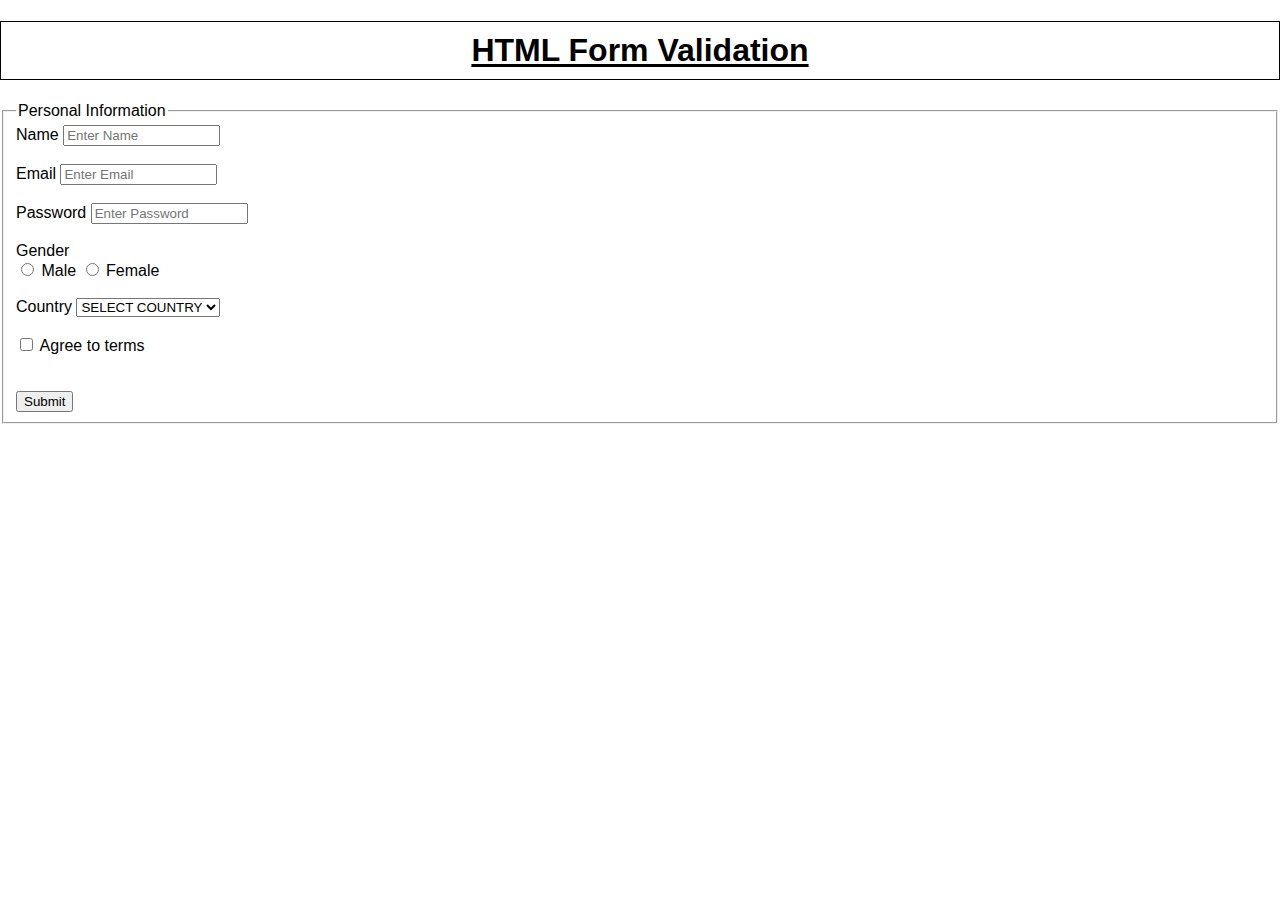
<file: Assignment 04/index.html>
<!DOCTYPE html>
<html lang="en">
<head>
    <title>Form Validation</title>
    <meta name="viewport" content="width=device-width, initial-scale=1.0">
    <meta charset="UTF-8">

    <link rel="stylesheet" href="style.css">
    
</head>
<body>
    <h1>HTML Form Validation</h1>
    
    <form id="myForm">
        <fieldset>
            <legend>Personal Information</legend>
            
            <label for="name">Name</label>
            <input type="text" id="name" name="name" placeholder="Enter Name">
            <br><br>

            <label for="email">Email</label>
            <input type="email" id="email" name="email" placeholder="Enter Email">
            <br><br>

            <label for="password">Password</label>
            <input type="password" id="password" name="password" placeholder="Enter Password">
            <br><br>

            <label for="gender">Gender</label>
            <br>
            <input type="radio" name="gender" value="male"> Male
            <input type="radio" name="gender" value="female"> Female
            <br><br>

            <label for="country">Country</label>
            <select id="country" name="country">
                <option value="">SELECT COUNTRY</option>
                <option value="india">India</option>
                <option value="usa">USA</option>
                <option value="canada">Canada</option>
            </select>
            <br><br>
            <input type="checkbox" id="subscribe"> Agree to terms<br>
            <br><br>
            <button type="submit">Submit</button>
        </fieldset>
    </form>


    <script src="script.js"></script>
</body>
</html>
</file>
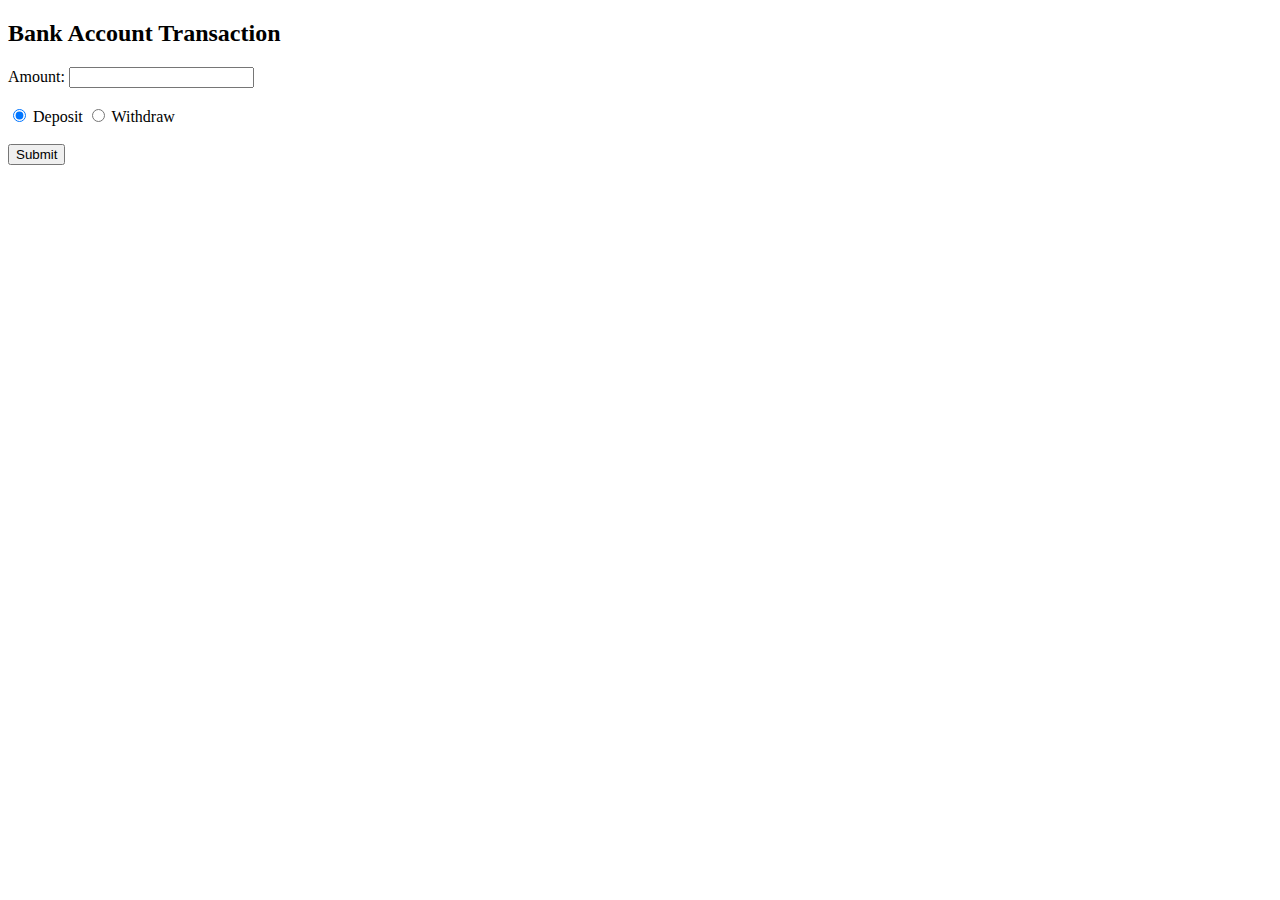
<file: Assignment 10/src/main/webapp/index.html>
<!DOCTYPE html>
<html>
<head><title>Bank Transaction</title></head>
<body>
<h2>Bank Account Transaction</h2>
<form method="post" action="transaction">
    Amount: <input type="text" name="amount" required><br><br>
    <input type="radio" name="action" value="deposit" checked> Deposit
    <input type="radio" name="action" value="withdraw"> Withdraw <br><br>
    <input type="submit" value="Submit">
</form>
</body>
</html>
</file>
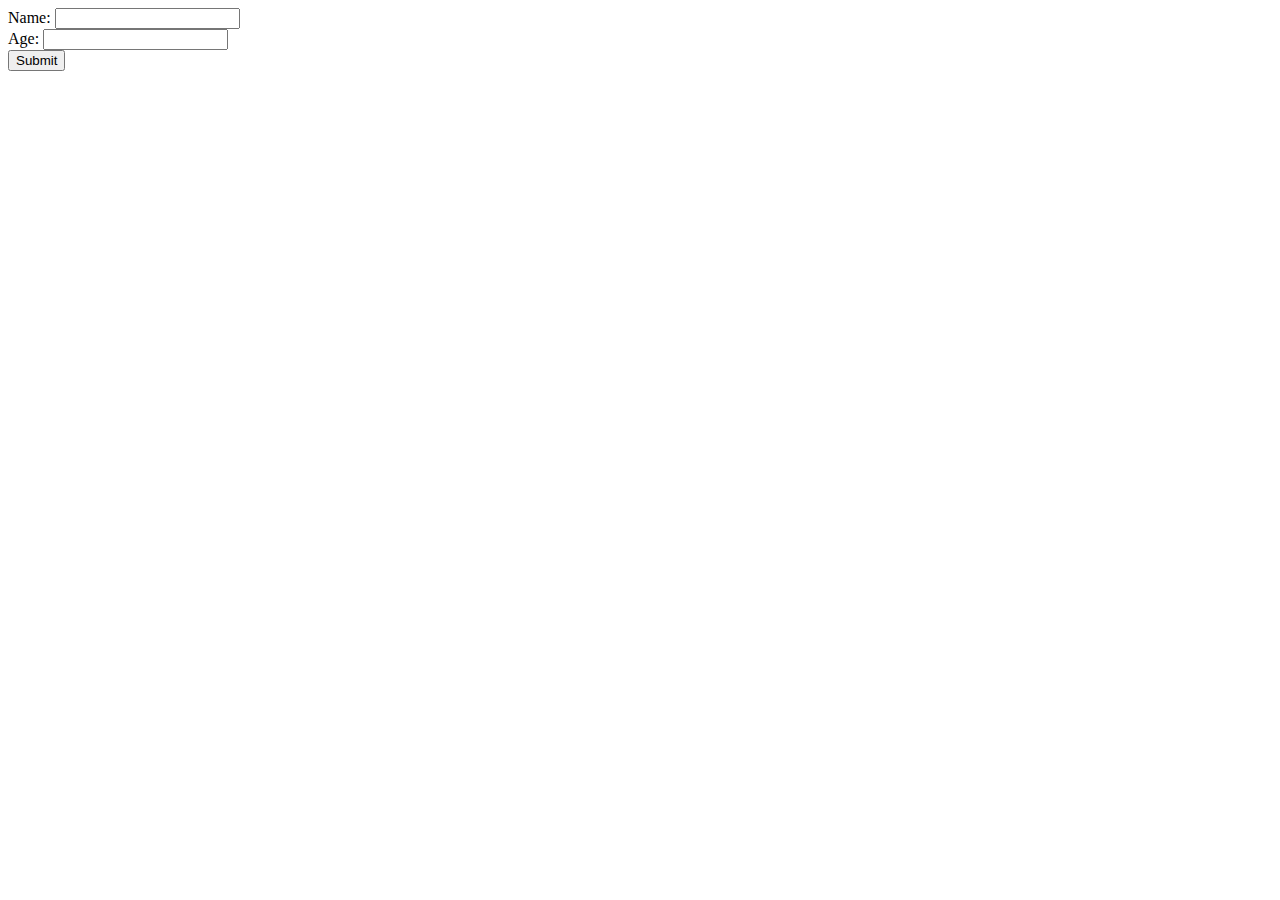
<file: JSP Examples/JSP Example 4/src/main/webapp/index.html>
<!DOCTYPE html>
<html>
<head><title>Student Form</title></head>
<body>
<form action="StudentController" method="post">
    Name: <input type="text" name="name"><br>
    Age: <input type="number" name="age"><br>
    <input type="submit" value="Submit">
</form>
</body>
</html>
</file>
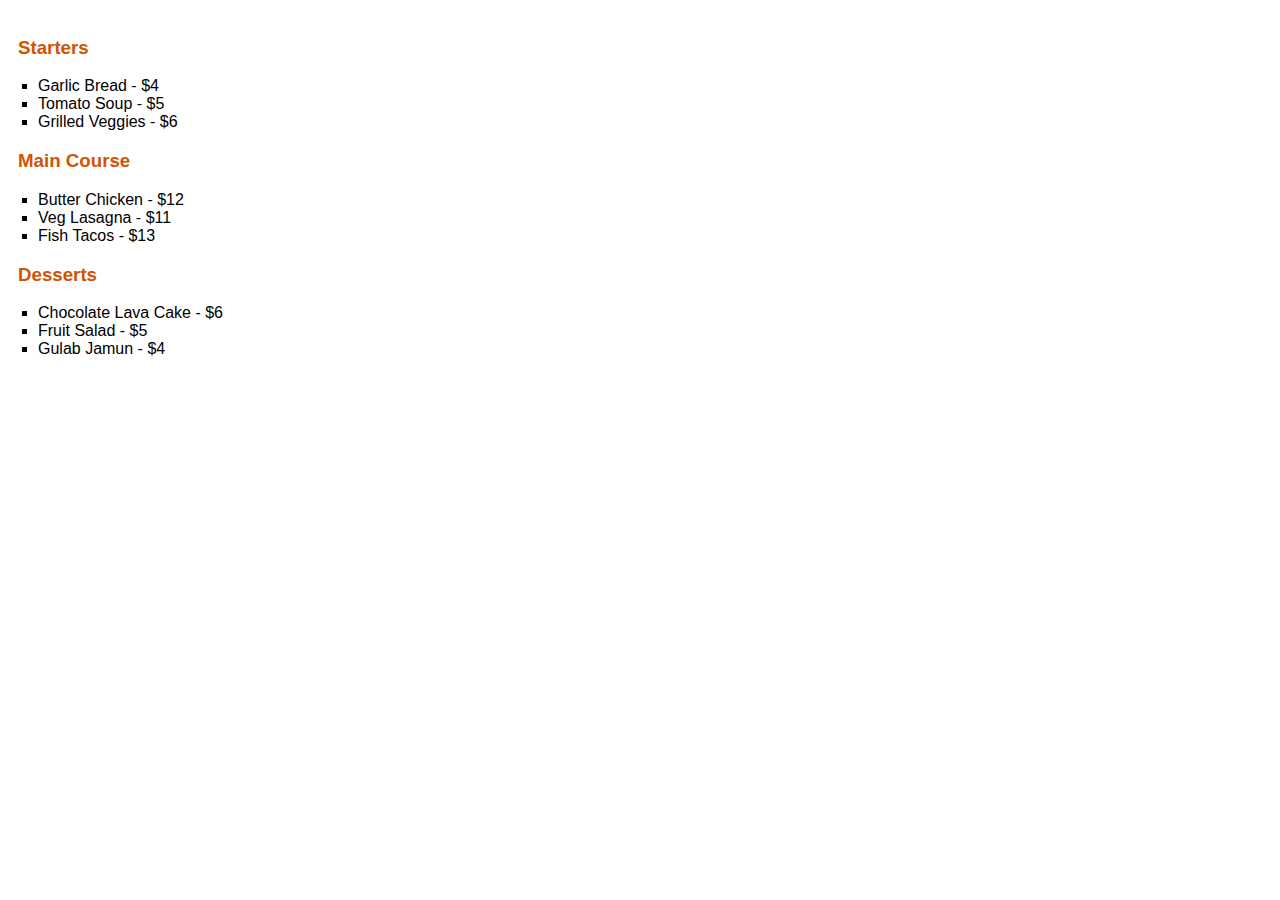
<file: Assignment 02/menu.html>
<!DOCTYPE html>
<html lang="en">

<head>
    <meta charset="UTF-8">
    <title>Our Menu</title>
    <style>
        body {
            font-family: Arial, sans-serif;
            padding: 10px;
        }

        h3 {
            color: #d35400;
        }

        ul {
            list-style-type: square;
            padding-left: 20px;
        }
    </style>
</head>

<body>
    <h3>Starters</h3>
    <ul>
        <li>Garlic Bread - $4</li>
        <li>Tomato Soup - $5</li>
        <li>Grilled Veggies - $6</li>
    </ul>

    <h3>Main Course</h3>
    <ul>
        <li>Butter Chicken - $12</li>
        <li>Veg Lasagna - $11</li>
        <li>Fish Tacos - $13</li>
    </ul>

    <h3>Desserts</h3>
    <ul>
        <li>Chocolate Lava Cake - $6</li>
        <li>Fruit Salad - $5</li>
        <li>Gulab Jamun - $4</li>
    </ul>
</body>

</html>
</file>
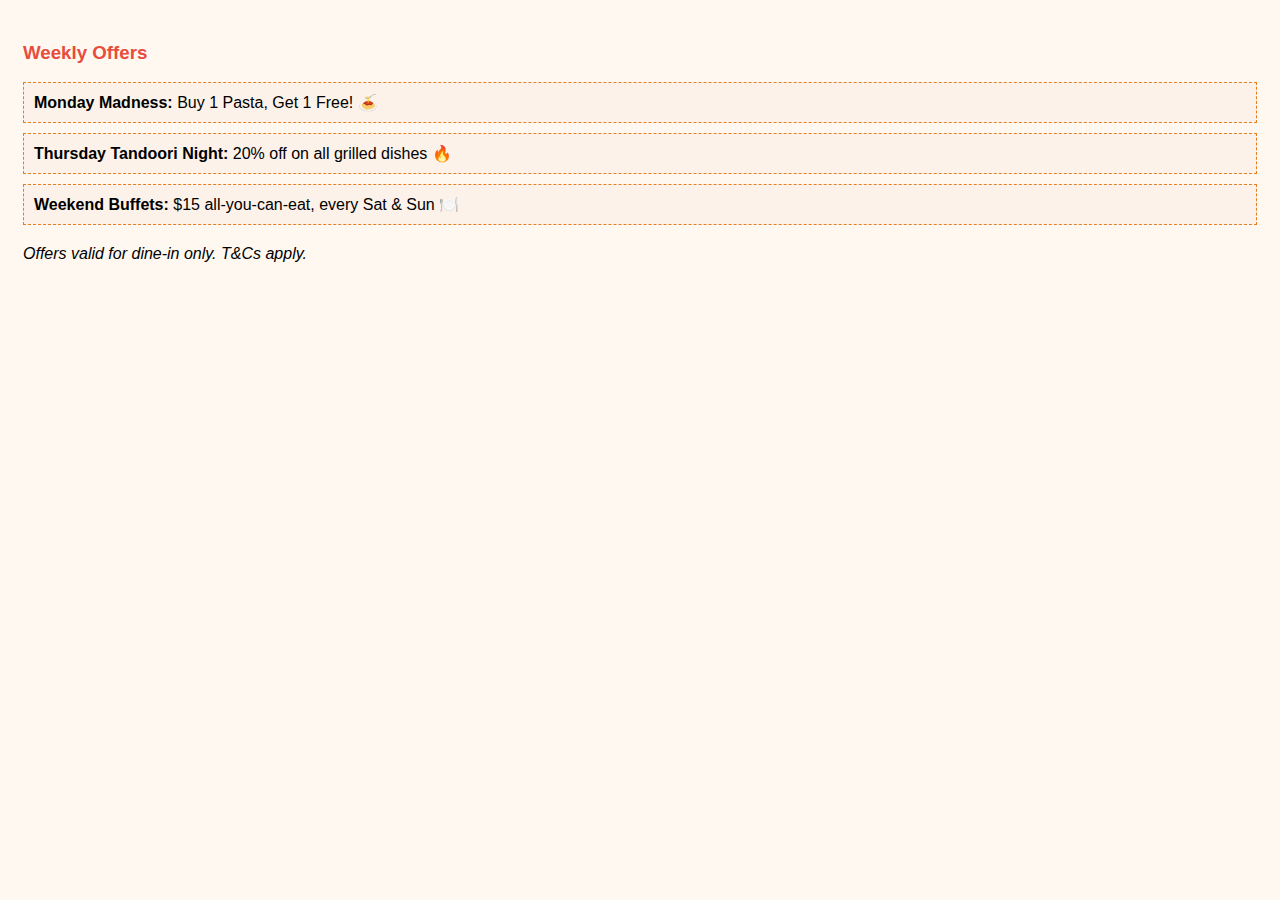
<file: Assignment 02/offers.html>
<!DOCTYPE html>
<html lang="en">

<head>
    <meta charset="UTF-8">
    <title>Special Offers</title>
    <style>
        body {
            font-family: Arial, sans-serif;
            background-color: #fff8f0;
            padding: 15px;
        }

        h3 {
            color: #e74c3c;
        }

        .offer {
            border: 1px dashed #e67e22;
            background-color: #fdf2e9;
            padding: 10px;
            margin-bottom: 10px;
        }
    </style>
</head>

<body>
    <h3>Weekly Offers</h3>

    <div class="offer">
        <strong>Monday Madness:</strong> Buy 1 Pasta, Get 1 Free! 🍝
    </div>

    <div class="offer">
        <strong>Thursday Tandoori Night:</strong> 20% off on all grilled dishes 🔥
    </div>

    <div class="offer">
        <strong>Weekend Buffets:</strong> $15 all-you-can-eat, every Sat & Sun 🍽️
    </div>

    <p style="margin-top: 20px;"><em>Offers valid for dine-in only. T&Cs apply.</em></p>
</body>

</html>
</file>
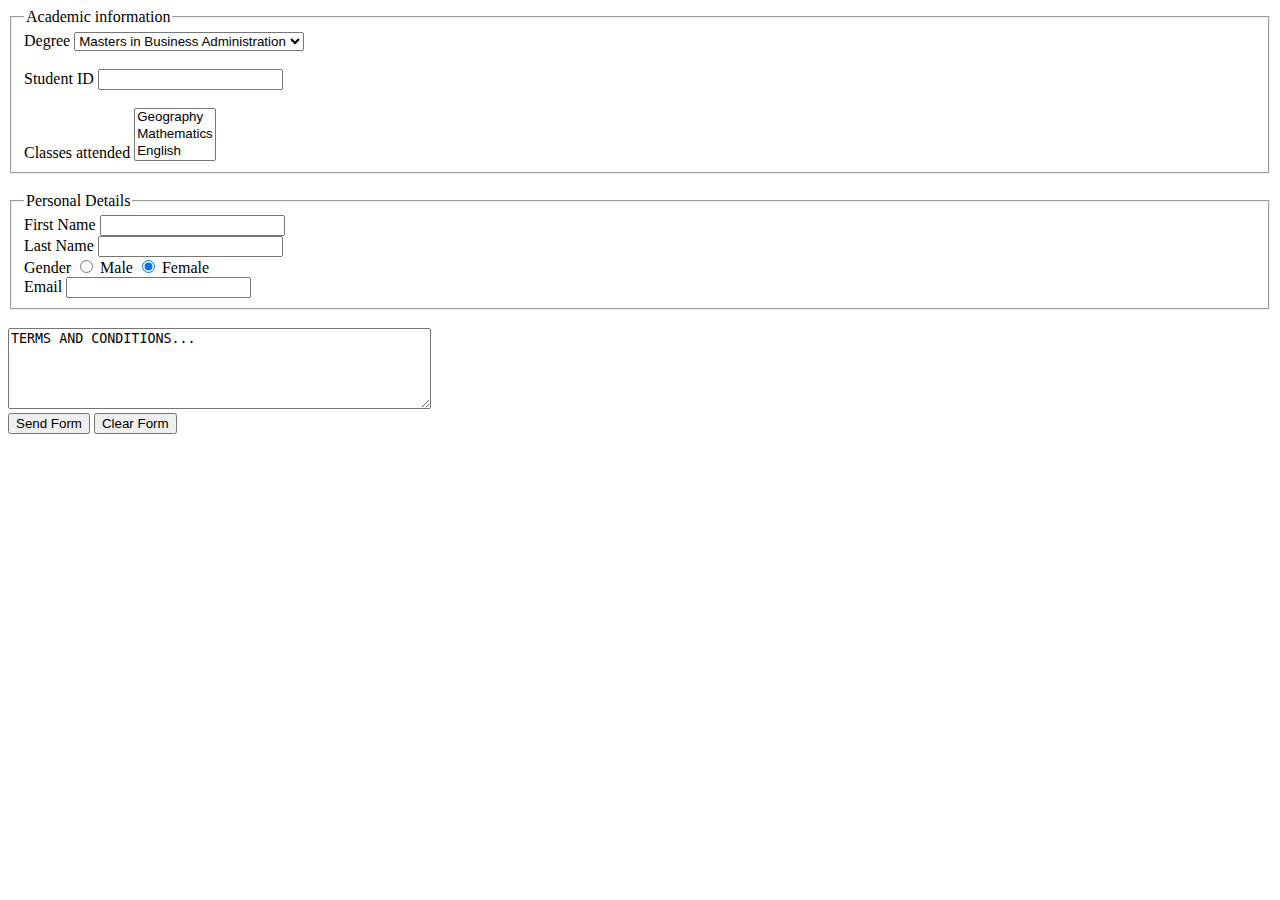
<file: Home Assignment/home_assignment1.html>
<!DOCTYPE html>
<html lang="en">
<head>
    <meta charset="UTF-8">
    <meta name="viewport" content="width=device-width, initial-scale=1.0">
    <title>HTML Forms Example</title>
    <meta name="owner" content="Tirthraj Mahajan">
    <meta name="roll_no" content="31242">
</head>
<body>

    <form method="post">
        <fieldset>
            <legend>Academic information</legend>
            <label for="degree">Degree</label>
            <select name="degree">
                <option value="MBA" selected>Masters in Business Administration</option>
                <option value="MS">Master of Science</option>
                <option value="PHD">PHD</option>
                <option value="BE">Bachelors in Engineering</option>
            </select>
            <br><br>
            <label for="studentID">Student ID</label>
            <input type="text" name="studentID">
            <br><br>
            <label for="attendedClasses">Classes attended</label>
            <select name="attendedClasses" multiple size="3">
                <option value="geography">Geography</option>
                <option value="mathematics">Mathematics</option>
                <option value="english">English</option>
            </select>
        </fieldset>
        <br>
        <fieldset>
            <legend>Personal Details</legend>
            <label for="firstName">First Name</label>
            <input type="text" name="firstName">
            <br>
            <label for="lastName">Last Name</label>
            <input type="text" name="lastName">
            <div>
                Gender
                <input type="radio" id="male" name="gender" value="male">
                <label for="male">Male</label>
                <input type="radio" id="female" name="gender" value="female" checked>
                <label for="female">Female</label>
            </div>
            <label for="email">Email</label>
            <input type="email" name="email">
        </fieldset>
        <br>
        <textarea rows="5" cols="50">TERMS AND CONDITIONS...</textarea>
        <br>

        <button type="submit">Send Form</button>
        <button type="reset">Clear Form</button>
    </form>
</body>
</html>
</file>
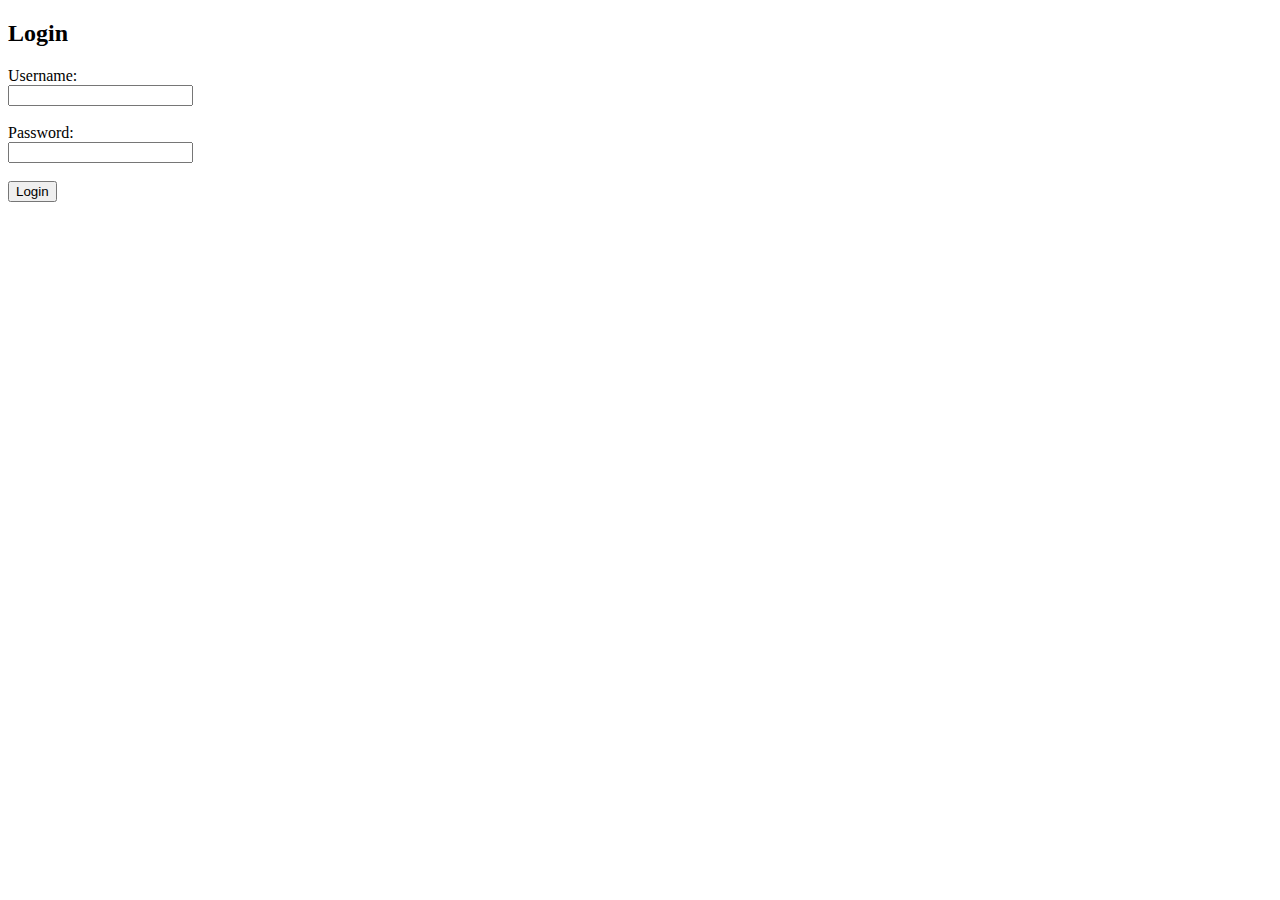
<file: Servlet Example 2/src/main/webapp/login.html>
<!DOCTYPE html>
<html>
<head>
    <title>Login Form</title>
</head>
<body>
<h2>Login</h2>
<form action="login" method="POST">
    <label for="name">Username:</label><br>
    <input type="text" id="name" name="name" required><br><br>

    <label for="password">Password:</label><br>
    <input type="password" id="password" name="password" required><br><br>

    <input type="submit" value="Login">
</form>
</body>
</html>
</file>
<file: Assignment 04/style.css>
* {
    font-family: Helvetica, sans-serif;
    box-sizing: border-box;
}

html, body {
    margin: 0;
    padding: 0;
    box-sizing: border-box;
}

h1 {
    text-align: center;
    text-decoration: underline;
    text-underline-offset: 3px;
    border: 1px solid black;
    padding: 10px;
}
</file>
